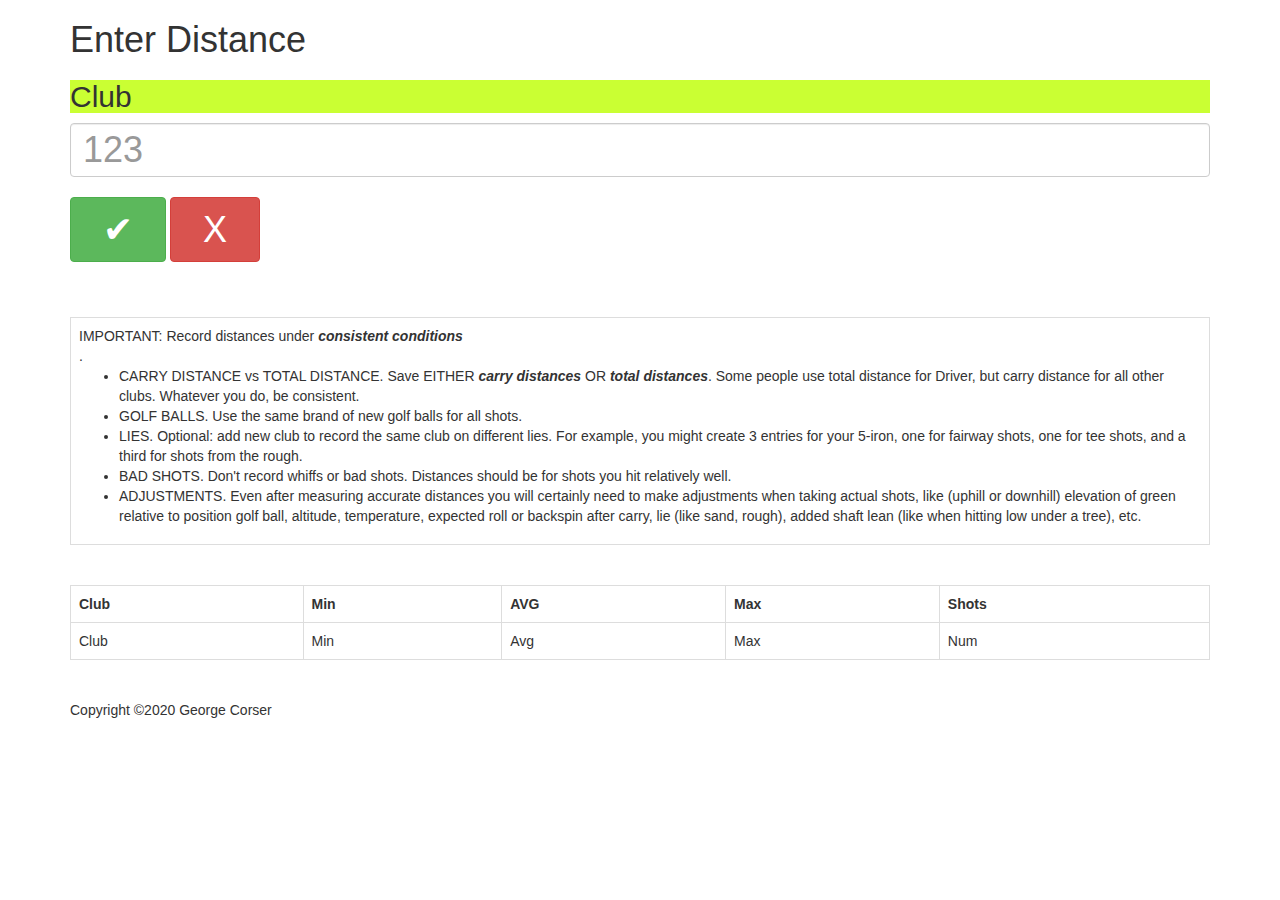
<file: assignments/clubDistanceEntry.html>
<!DOCTYPE html>

<html lang="en">

<head>

	<title>ClubMeNow - Distance Entry</title>
	<link rel="icon" href="clubMeNow300x300.png" type="image/png" />
	<!-- Bootstrap CSS -->
	<link rel='stylesheet' 
	href='https://maxcdn.bootstrapcdn.com/bootstrap/3.4.0/css/bootstrap.min.css' />
	<!-- ClubMeNow custom CSS -->
	<link rel='stylesheet' href='clubMeNow.css' />
	
</head>

<body onload='populateStatsTable(); appendTapEntryButtons();'>

<div class='container'>

	<h1>Enter Distance</h1>
	<form action='clubDistanceList.html'>
		<h2 id='clubValLbl' class='cmn_green_bkgd'>Club</h2>
		<div class='form-group'>
			<input name='clubVal' id='clubVal' type='number' 
			    class='form-control cmn_moreHeight' placeholder='123' 
				maxlength="3" required /><br>
			<button class='btn btn-success cmn_fullHeight' 
			    onclick='updateStats();'>&nbsp;&nbsp;&#x2714;&nbsp;&nbsp;</button> 
			<button class='btn btn-danger cmn_fullHeight'  
			    onclick='cancelClub();'>&nbsp;&nbsp;X&nbsp;&nbsp;</button><br><br>
		</div>
	</form>

	<div id='cmn_tapEntryButtons'>
	</div>
	<br>
	
	<table id='cmn_messageTable' class='table table-bordered'>
		<tr><td>IMPORTANT: Record distances under <b><i>consistent conditions</i></b><br>. 
		<ul>
		<li>CARRY DISTANCE vs TOTAL DISTANCE. Save EITHER <b><i>carry distances</i></b> 
		OR <b><i>total distances</i></b>. Some people use total distance for Driver, 
		but carry distance for all other clubs. Whatever you do, be consistent.</li>
		<li>GOLF BALLS. Use the same brand of new golf balls for all shots.</li>
		<li>LIES. Optional: add new club to record the same club on different lies. 
		For example, you might create 3 entries for your 5-iron, one for fairway shots, 
		one for tee shots, and a third for shots from the rough.</li>
		<li>BAD SHOTS. Don't record whiffs or bad shots. Distances should be for shots 
		you hit relatively well. </li>
		<li>ADJUSTMENTS. Even after measuring accurate distances you will certainly need 
		to make adjustments when taking actual shots, like (uphill or downhill) elevation 
		of green relative to position golf ball, altitude, temperature, expected roll or 
		backspin after carry, lie (like sand, rough), added shaft lean (like when hitting 
		low under a tree), etc. </li>
		</ul>
		</td></tr>
	<table>
	<br>
	<table id='cmn_statsTable' class='table table-bordered'>
		<tr><th>Club</th><th>Min</th><th>AVG</th><th>Max</th><th>Shots</th></tr>
		<tr>
		    <td id='cmn_club' class='cmn_bold'>Club</td><td id='cmn_min'>Min</td>
		    <td id='cmn_avg' class='cmn_bold'>Avg</td><td id='cmn_max'>Max</td>
		    <td id='cmn_num'>Num</td>
		</tr>
	<table>
	<br>
	<footer>Copyright &copy;2020 George Corser</footer>
	
</div>

<!-- ClubMeNow custom JS -->
<script src='clubMeNow.js'></script>
<script>
	// retrieve the row of the user-chosen club
	let clubRow = parseInt(localStorage.getItem('club'));
	// retrieve the "clubs" array
	let clubs = JSON.parse(localStorage.getItem('clubs'));
	// display the full clubName of the user-chosen club
	document.getElementById('clubValLbl').innerHTML 
		= '&nbsp;' + clubs[clubRow][2] + '&nbsp;' ; 
</script>
	
</body>

</html>
</file>
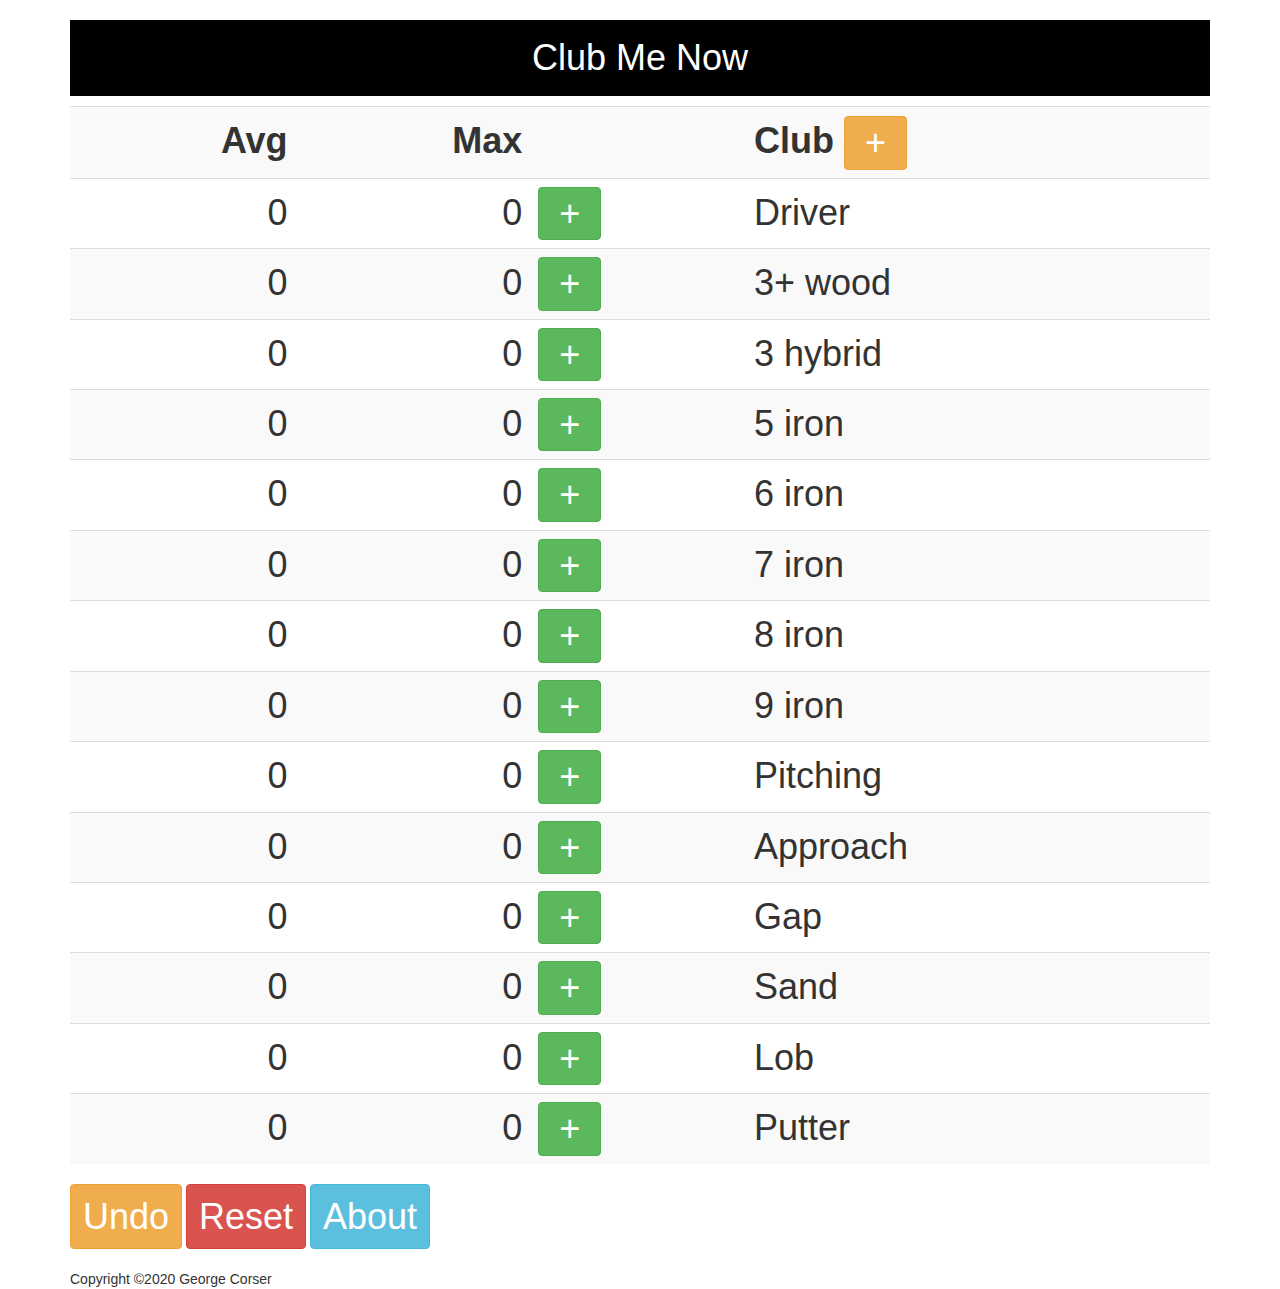
<file: assignments/clubDistanceList.html>
<!DOCTYPE html>

<html lang="en">
  <head>
    <title>ClubMeNow - Distance List</title>
    <link rel="icon" href="clubMeNow300x300.png" type="image/png" />
    <!-- Bootstrap CSS -->
    <link
      rel="stylesheet"
      href="https://maxcdn.bootstrapcdn.com/bootstrap/3.4.0/css/bootstrap.min.css"
    />
    <!-- ClubMeNow custom CSS -->
    <link rel="stylesheet" href="clubMeNow.css" />
  </head>

  <body onload="appendTableRows(); // called second">
    <div class="container">
      <h1 class="cmn_alignCenter cmn_fullHeight">Club Me Now</h1>
      <table id="clubTable" class="table table-striped">
        <tbody>
          <tr>
            <th class="cmn_hidden">Club</th>
            <th class="cmn_alignRight cmn_fullHeight">Avg</th>
            <th class="cmn_alignRight cmn_hidden">Min</th>
            <th class="cmn_alignRight cmn_fullHeight">Max</th>
            <th class="cmn_alignRight cmn_hidden">Num</th>
            <th class="cmn_fullHeight"></th>
            <th class="cmn_fullHeight">
              Club
              <button
                class="btn btn-warning cmn_noPadding cmn_fullHeight"
                onclick="displayClubEntry(); // called if user clicked"
              >
                &nbsp;&nbsp;+&nbsp;&nbsp;
              </button>
            </th>
          </tr>
        </tbody>
      </table>

      <button
        class="btn btn-warning cmn_fullHeight"
        onclick="undoLastShot();           // called if user clicked"
      >
        Undo
      </button>
      <button
        class="btn btn-danger cmn_fullHeight"
        onclick="resetAllClubDistances();  // called if user clicked"
      >
        Reset
      </button>
      <button
        class="btn btn-info cmn_fullHeight"
        onclick="displayAbout();     // called if user clicked"
      >
        About
      </button>
      <br />
      <br />
      <footer>Copyright &copy;2020 George Corser</footer>
    </div>

    <!-- ClubMeNow custom JS -->
    <script src="clubMeNow.js"></script>
    <script>
      let clubs = loadClubDistances(); // called first
    </script>
  </body>
</html>
</file>
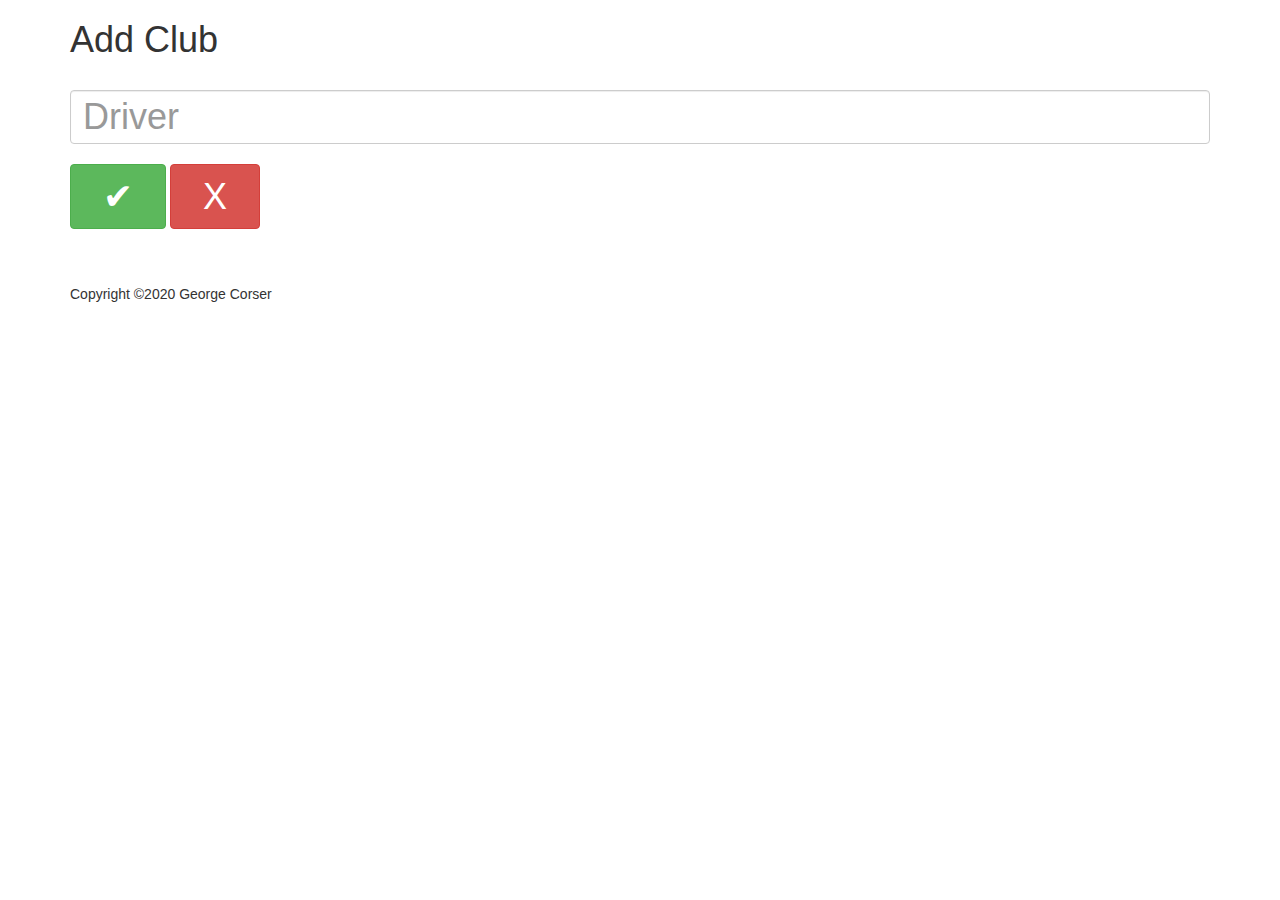
<file: assignments/clubEntry.html>
<!DOCTYPE html>

<html lang="en">
  <head>
    <title>ClubMeNow - Club Entry</title>
    <link rel="icon" href="clubMeNow300x300.png" type="image/png" />
    <!-- Bootstrap CSS -->
    <link
      rel="stylesheet"
      href="https://maxcdn.bootstrapcdn.com/bootstrap/3.4.0/css/bootstrap.min.css"
    />
    <!-- ClubMeNow custom CSS -->
    <link rel="stylesheet" href="clubMeNow.css" />
  </head>

  <body>
    <div class="container">
      <h1>Add Club</h1>
      <form action="clubDistanceList.html">
        <div class="form-group">
          <label for="clubName"></label>
          <input
            name="clubName"
            id="clubName"
            type="text"
            class="form-control cmn_moreHeight"
            placeholder="Driver"
            required
          /><br />
          <button class="btn btn-success cmn_fullHeight" onclick="addClub();">
            &nbsp;&nbsp;&#x2714;&nbsp;&nbsp;
          </button>
          <button class="btn btn-danger cmn_fullHeight" onclick="cancelClub();">
            &nbsp;&nbsp;X&nbsp;&nbsp;
          </button>
          <br />
          <br />
        </div>
      </form>

      <br />
      <footer>Copyright &copy;2020 George Corser</footer>
    </div>

    <!-- ClubMeNow custom JS -->
    <script src="clubMeNow.js"></script>
    <script>
      // retrieve the row of the user-chosen club
      let clubRow = parseInt(localStorage.getItem("club"));
      // retrieve the "clubs" array
      let clubs = JSON.parse(localStorage.getItem("clubs"));
      // display the full clubName of the user-chosen club
      let newClubName;
      let newClubDistances;

      function addClub() {
        // your code here
        newClubName = document.getElementById("clubName").value;
        items.push(newClubName);
        console.log(newClubName);
      }

      // navigate to club distance LIST screen
      function cancelClub() {
        window.location.href = "clubDistanceList.html";
      }
    </script>
  </body>
</html>
</file>
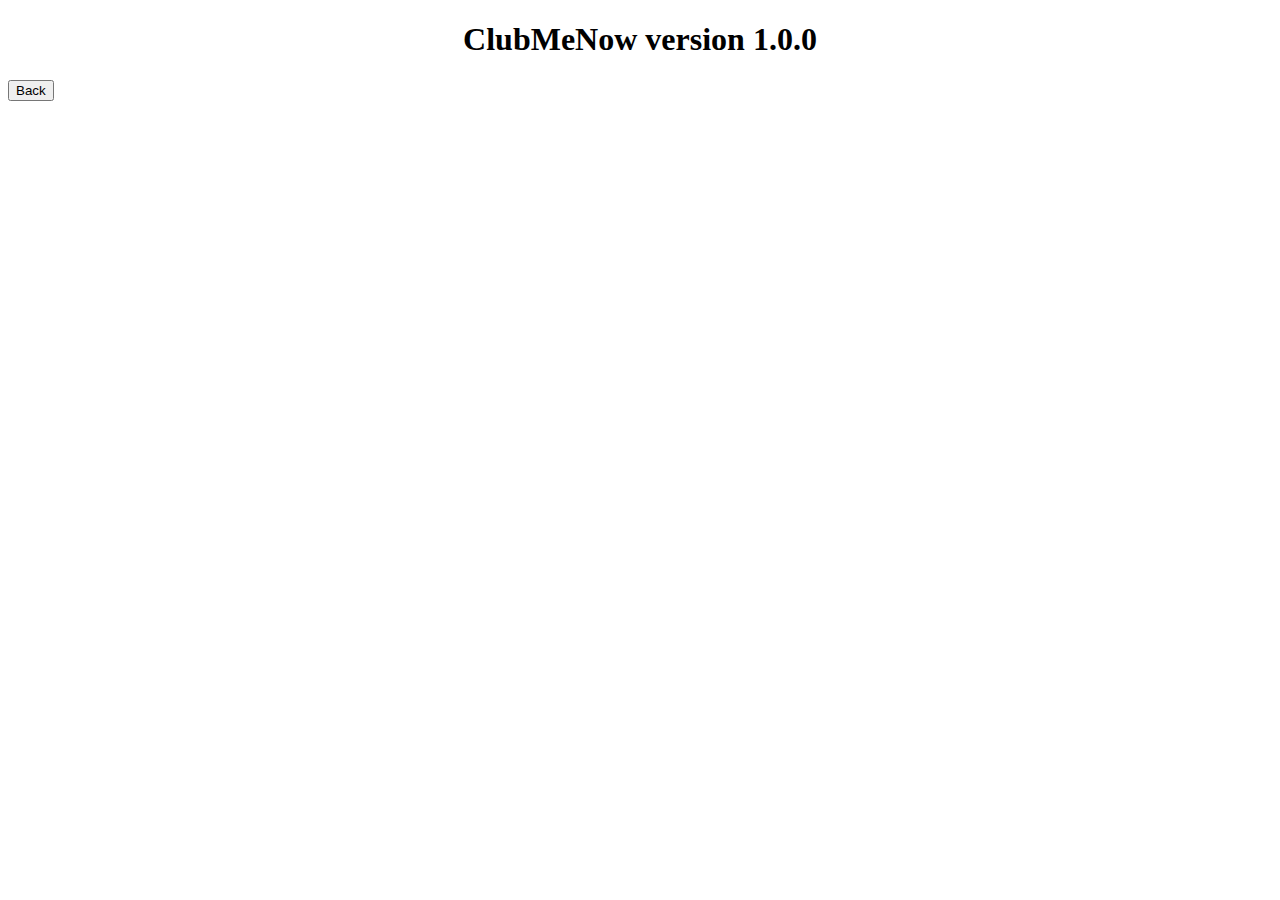
<file: assignments/ClubMeAbout.html>
<!DOCTYPE html>

<h1 style="text-align: center;">ClubMeNow version 1.0.0</h1>

<button
  class="btn btn-info cmn_fullHeight"
  onclick="displayClubDistanceList();     // called if user clicked"
>
  Back
</button>
</file>
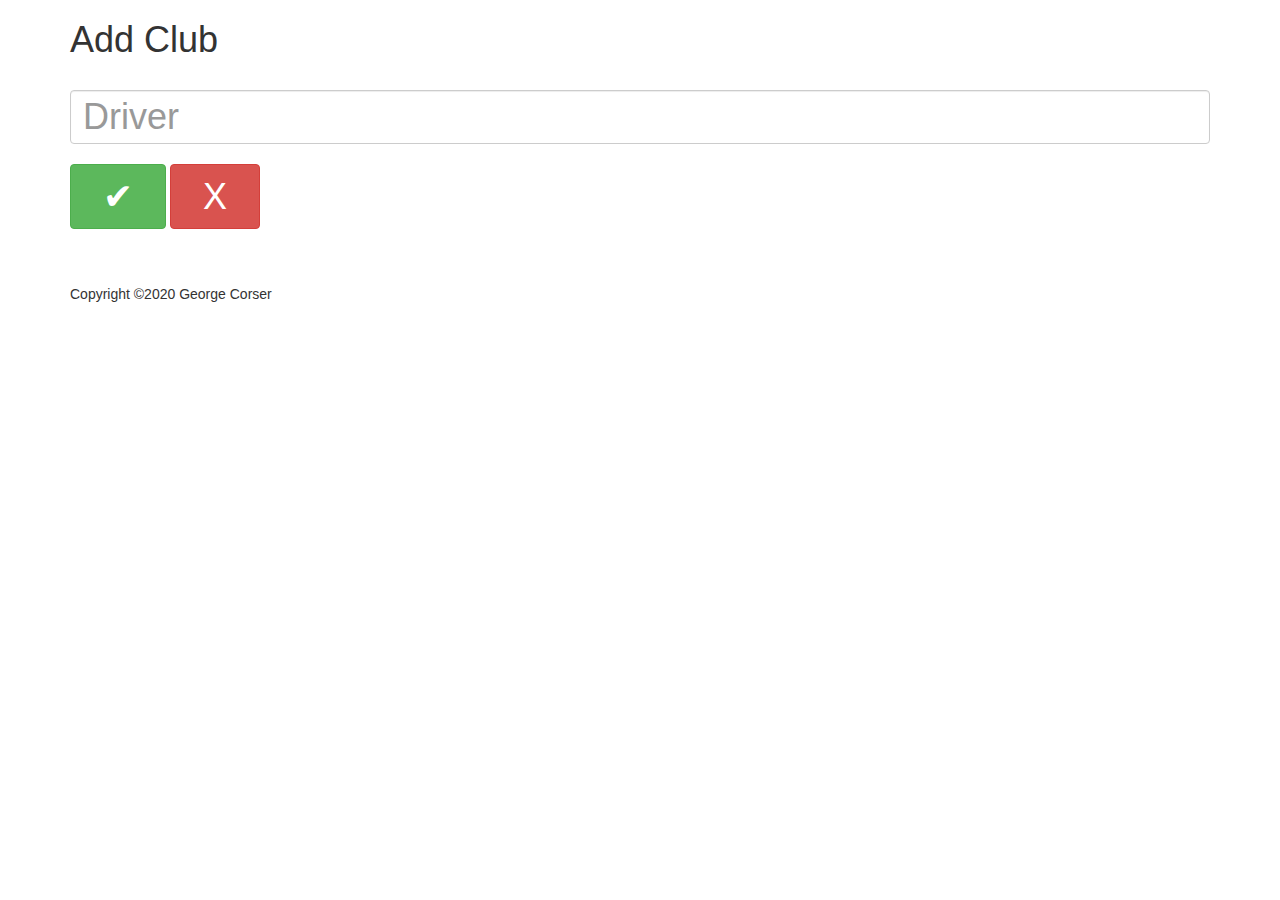
<file: assignments/ClubMeNowAbout.html>
<!DOCTYPE html>

<html lang="en">

<head>

	<title>ClubMeNow - Club Entry</title>
	<link rel="icon" href="clubMeNow300x300.png" type="image/png" />
	<!-- Bootstrap CSS -->
	<link rel='stylesheet' 
	href='https://maxcdn.bootstrapcdn.com/bootstrap/3.4.0/css/bootstrap.min.css' />
	<!-- ClubMeNow custom CSS -->
	<link rel='stylesheet' href='clubMeNow.css' />
	
</head>

<body>

<div class='container'>

	<h1>Add Club</h1>
	<form action='clubDistanceList.html'>
		<div class='form-group'>
			<label for='clubName'></label>
			<input name='clubName' id='clubName' type='text' 
			    class='form-control cmn_moreHeight' 
				placeholder='Driver' required /><br>
			<button class='btn btn-success cmn_fullHeight' 
			    onclick='addClub();'>&nbsp;&nbsp;&#x2714;&nbsp;&nbsp;</button> 
			<button class='btn btn-danger cmn_fullHeight'  
			    onclick='cancelClub();'>&nbsp;&nbsp;X&nbsp;&nbsp;</button>
			<br>
			<br>
		</div>
	</form>
	
	<br>
	<footer>Copyright &copy;2020 George Corser</footer>
	
</div>

<!-- ClubMeNow custom JS -->
<script src='clubMeNow.js'></script>
<script>
	// retrieve the row of the user-chosen club
	let clubRow = parseInt(localStorage.getItem('club'));
	// retrieve the "clubs" array
	let clubs = JSON.parse(localStorage.getItem('clubs'));
	// display the full clubName of the user-chosen club
	let newClubName ;
	let newClubDistances;
	
	function addClub() {
        // your code here
	}
	
	// navigate to club distance LIST screen
    function cancelClub() {
	    window.location.href = "clubDistanceList.html"; 
    }
</script>

</body>

</html>
</file>
<file: assignments/clubMeNow.css>
.cmn_alignCenter{ text-align: center; 
                  padding: 2vh;
                  color: white;
				  background-color: black;}
.cmn_alignRight { text-align: right; }
.cmn_hidden     { display:none; }
.cmn_green_bkgd { background-color: #CAFF33; }
.cmn_green      { color: green; }
.cmn_fullHeight { font-size: 4vh; }
.cmn_moreHeight { height: 6vh; font-size: 4vh; }
.cmn_noPadding  { padding: 0px; }
.cmn_tapEntry   { width: 50px; }
</file>
